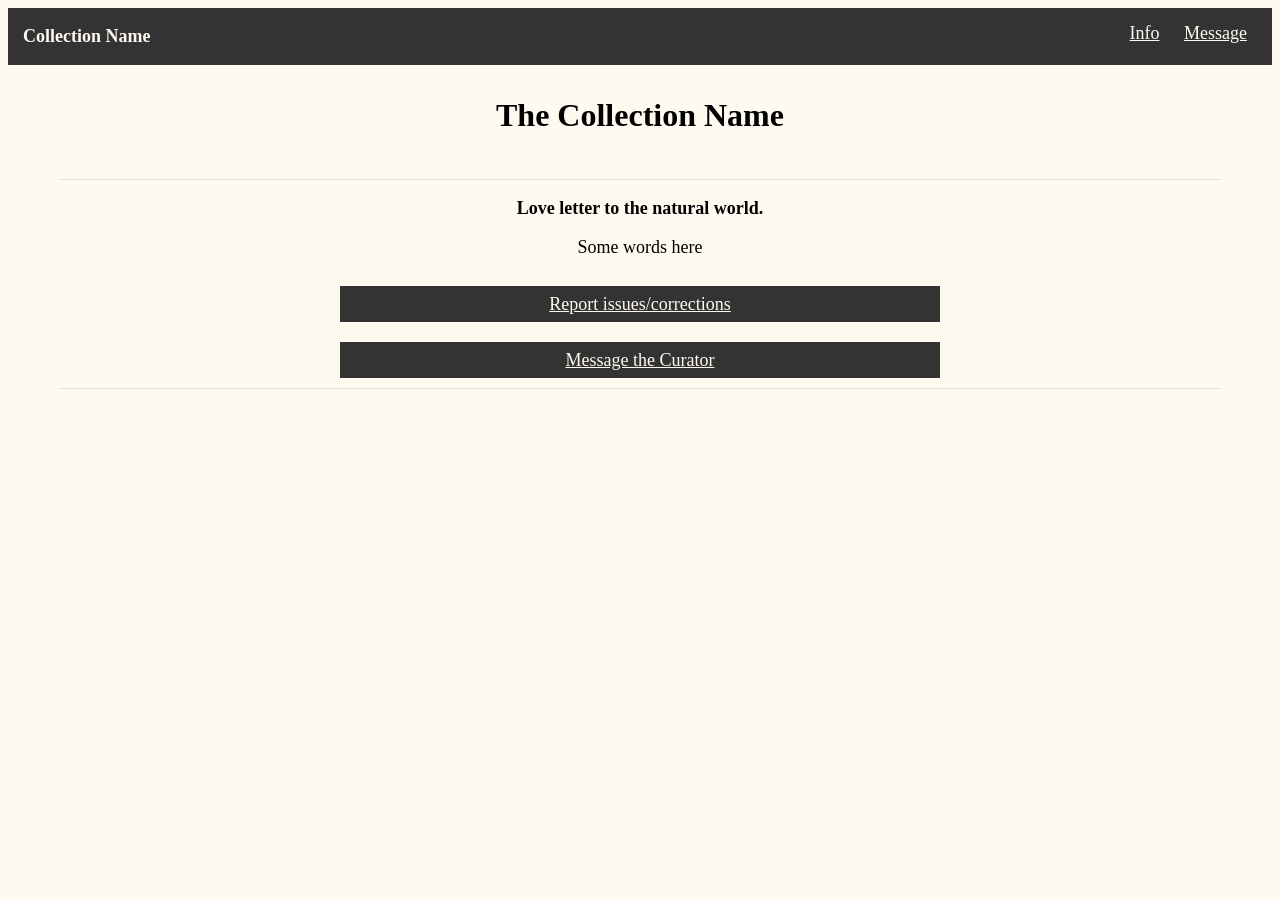
<file: info.html>
<!DOCTYPE html>
<html lang="en">
  <head>
    <meta charset="utf-8">
    <title>Name Goes Here</title>
    <link rel="stylesheet" href="style.css">
  </head>
  <body>
    <!-- Name of Museum. Buttons to about page, and to submit comments/suggestions/corrections -->
    <section id="nav">
      <div class="navbar">
        <p style="padding-left:15px;"><strong>Collection Name</strong></p> 
        <div style="padding:15px;">
          <a href="">Info</a>
          <a href="">Message</a>
        </div>
      </div>
    </section>
    
    <div id="header" class="header">
      <h1>The Collection Name</h1>
    </div>
    <section id="bottom" class="info">
      <p style="text-align:center;"><strong>Love letter to the natural world.</strong></p>
      <p style="text-align:center;">Some words here</p>
      <div class="buttonBox">
        <button onclick="window.open('https://google.com', '_blank')"><a href="google.com">Report issues/corrections</a></button>
        <div></div>
        <button onclick="window.open('https://google.com', '_blank')"><a href="">Message the Curator</a></button>
      </div>
    </section>
  </body>
</html>
</file>
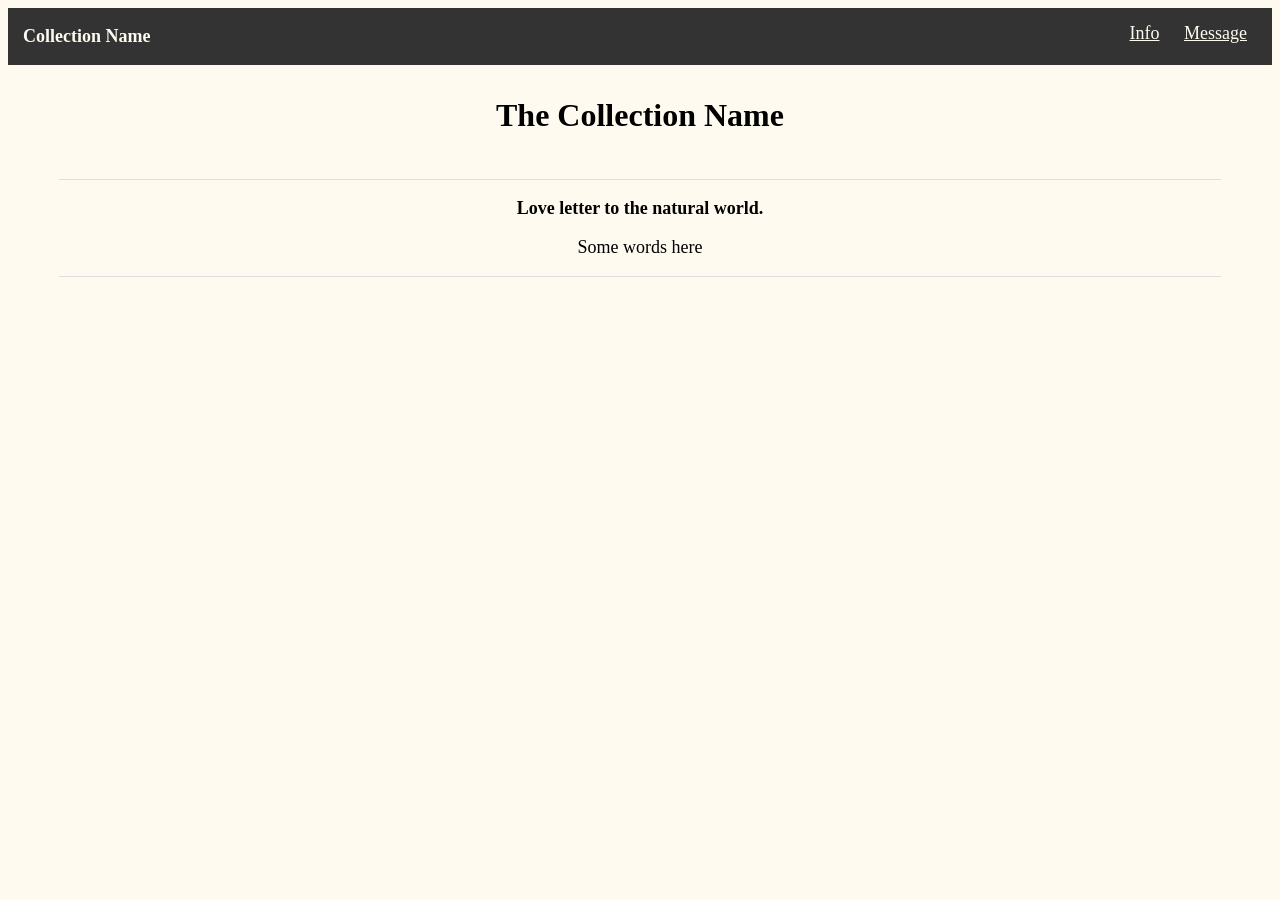
<file: infopage.html>
<!DOCTYPE html>
<html lang="en">
  <head>
    <meta charset="utf-8">
    <title>Name Goes Here</title>
    <link rel="stylesheet" href="style.css">
  </head>
  <body>
    <!-- Name of Museum. Buttons to about page, and to submit comments/suggestions/corrections -->
    <section id="nav">
      <div class="navbar">
        <p style="padding-left:15px;"><strong>Collection Name</strong></p> 
        <div style="padding:15px;">
          <a href="">Info</a>
          <a href="">Message</a>
        </div>
      </div>
    </section>
    
    <div id="header" class="header">
      <h1>The Collection Name</h1>
    </div>
    <section id="bottom" class="info">
      <div class="centered">
        <p><strong>Love letter to the natural world.</strong></p>
        <p>Some words here</p>
      </div>
    </section>
  </body>
</html>
</file>
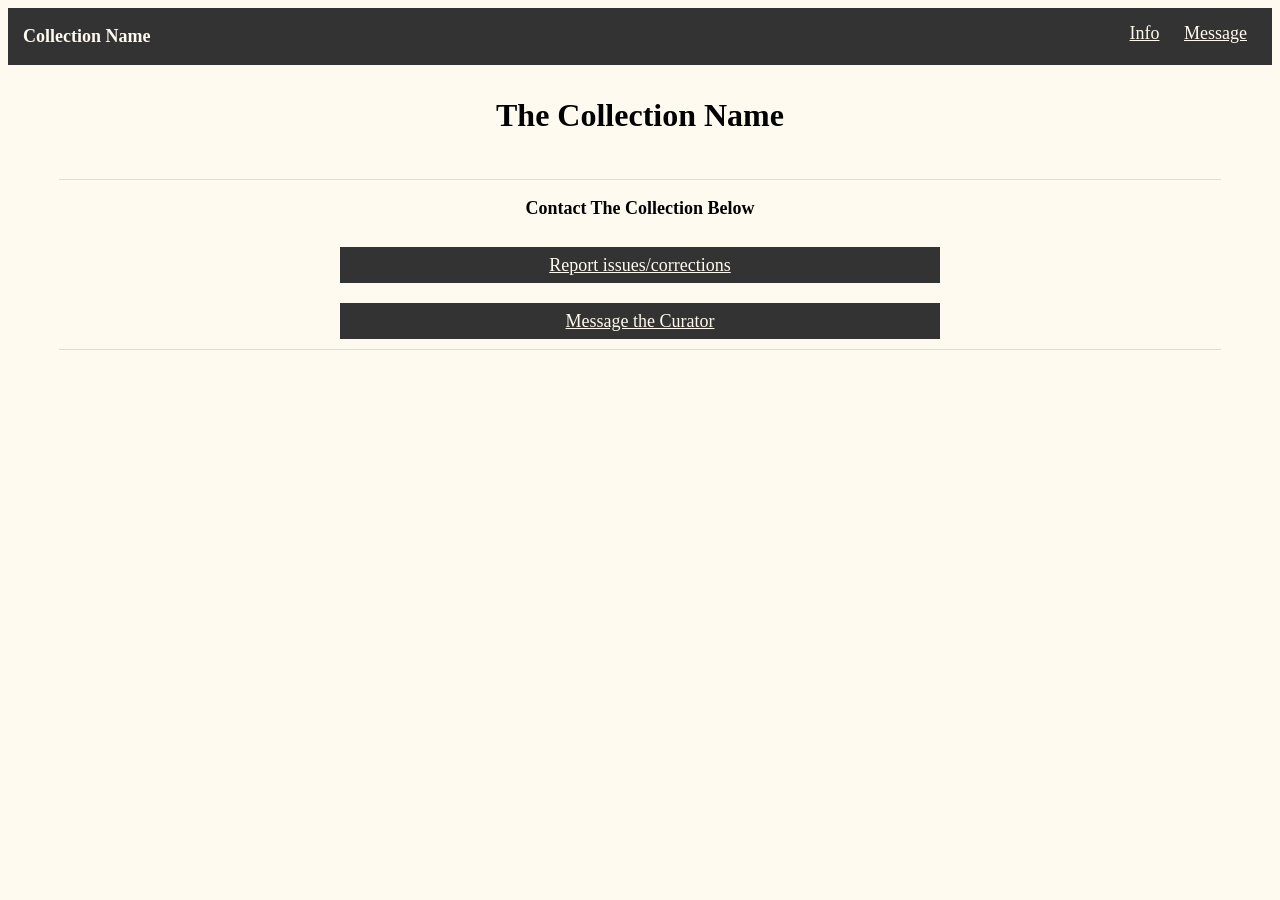
<file: message.html>
<!DOCTYPE html>
<html lang="en">
  <head>
    <meta charset="utf-8">
    <title>Name Goes Here</title>
    <link rel="stylesheet" href="style.css">
  </head>
  <body>
    <!-- Name of Museum. Buttons to about page, and to submit comments/suggestions/corrections -->
    <section id="nav">
      <div class="navbar">
        <p style="padding-left:15px;"><strong>Collection Name</strong></p> 
        <div style="padding:15px;">
          <a href="">Info</a>
          <a href="">Message</a>
        </div>
      </div>
    </section>
    
    <div id="header" class="header">
      <h1>The Collection Name</h1>
    </div>
    <section id="bottom" class="info">
      <p style="text-align:center;"><strong>Contact The Collection Below</strong></p>
      <div class="buttonBox">
        <button onclick="window.open('https://google.com', '_blank')"><a href="google.com">Report issues/corrections</a></button>
        <div></div>
        <button onclick="window.open('https://google.com', '_blank')"><a href="">Message the Curator</a></button>
      </div>
    </section>
  </body>
</html>
</file>
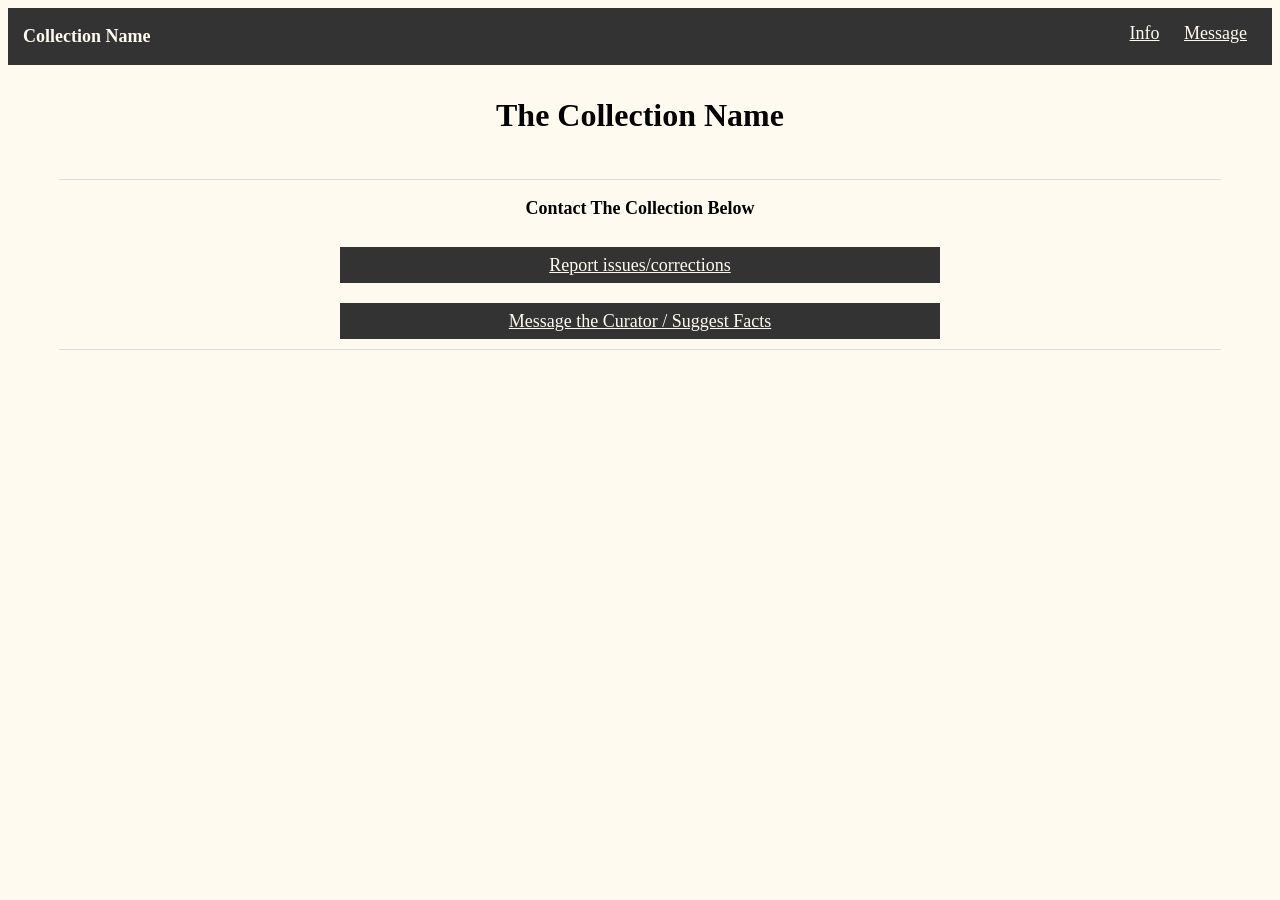
<file: messagepage.html>
<!DOCTYPE html>
<html lang="en">
  <head>
    <meta charset="utf-8">
    <title>Name Goes Here</title>
    <link rel="stylesheet" href="style.css">
  </head>
  <body>
    <!-- Name of Museum. Buttons to about page, and to submit comments/suggestions/corrections -->
    <section id="nav">
      <div class="navbar">
        <p style="padding-left:15px;"><strong>Collection Name</strong></p> 
        <div style="padding:15px;">
          <a href="">Info</a>
          <a href="">Message</a>
        </div>
      </div>
    </section>
    
    <div id="header" class="header">
      <h1>The Collection Name</h1>
    </div>
    <section id="bottom" class="info">
      <p style="text-align:center;"><strong>Contact The Collection Below</strong></p>
      <div class="buttonBox">
        <button onclick="window.open('https://docs.google.com/forms/d/e/1FAIpQLSep3rH0DvoLJ6ylYdVqj7eQMlPM21-2y3YJTvTLXEgp9pVUVQ/viewform?usp=dialog', '_blank')"><a href="google.com">Report issues/corrections</a></button>
        <div></div>
        <button onclick="window.open('https://docs.google.com/forms/d/e/1FAIpQLSdgd366yC4k2k_BpGtnkZf49l3hjuZlAk6YIXluGOntXkgE0g/viewform?usp=dialog', '_blank')"><a href="">Message the Curator / Suggest Facts</a></button>
      </div>
    </section>
  </body>
</html>
</file>
<file: style.css>
body {
      background-color: floralwhite;
      }
    a { padding:10px; color: floralwhite;}
    .centered {
          p { text-align:center; }}
    .navbar {
      background-color: #333;
      font-size: clamp(13px, 2vw, 18px);
      font-family: verdana;
      display: flex;
      flex-direction: row;
      justify-content: space-between;
      width: 100%;
      p { color: floralwhite; }
      }
    .header {
      text-align: center;
      margin: 2rem;
      width: 100%
      h1 { font-family: garamond, serif; }
      p {font-family: verdana; 
      font-size: clamp(13px, 2vw, 18px);}
      padding-bottom: 15px;
    }
    .factdisplay {
      text-align: center;
      max-width: 100%;
      p {font-family: verdana; font-size: clamp(13px, 2vw, 18px); animation: 1s ease fadeIn forwards;}
      img {max-width: 80vw; animation: 1.5s ease fadeIn forwards;}
      }
    .info {
      font-size: clamp(13px, 2vw, 18px);
      font-family: verdana;
      margin-top: 5vh;
      margin-left: 4vw;
      margin-right: 4vw;
      margin-bottom:7vh;
      border-top: 1px solid #ddd;
      border-bottom: 1px solid #ddd;
      h1 { font-family: garamond, serif;}
    }
    .buttonBox {
      display: flex;
      flex-direction: column;
      align-items: center;
      justify-content: center;
    }
    button {
    background-color: #333;
    color: floralwhite;
    font-family: verdana;
    font-size: clamp(13px, 2vw, 18px);
    height: clamp(28px, 4vw, 36px);
    width: clamp(300px, 50vw, 600px);
    border-width: 0px;
    margin: 10px;
    }
    @keyframes fadeIn {
      from { opacity:0; }
      to { opacity: 1; }
    }
</file>
